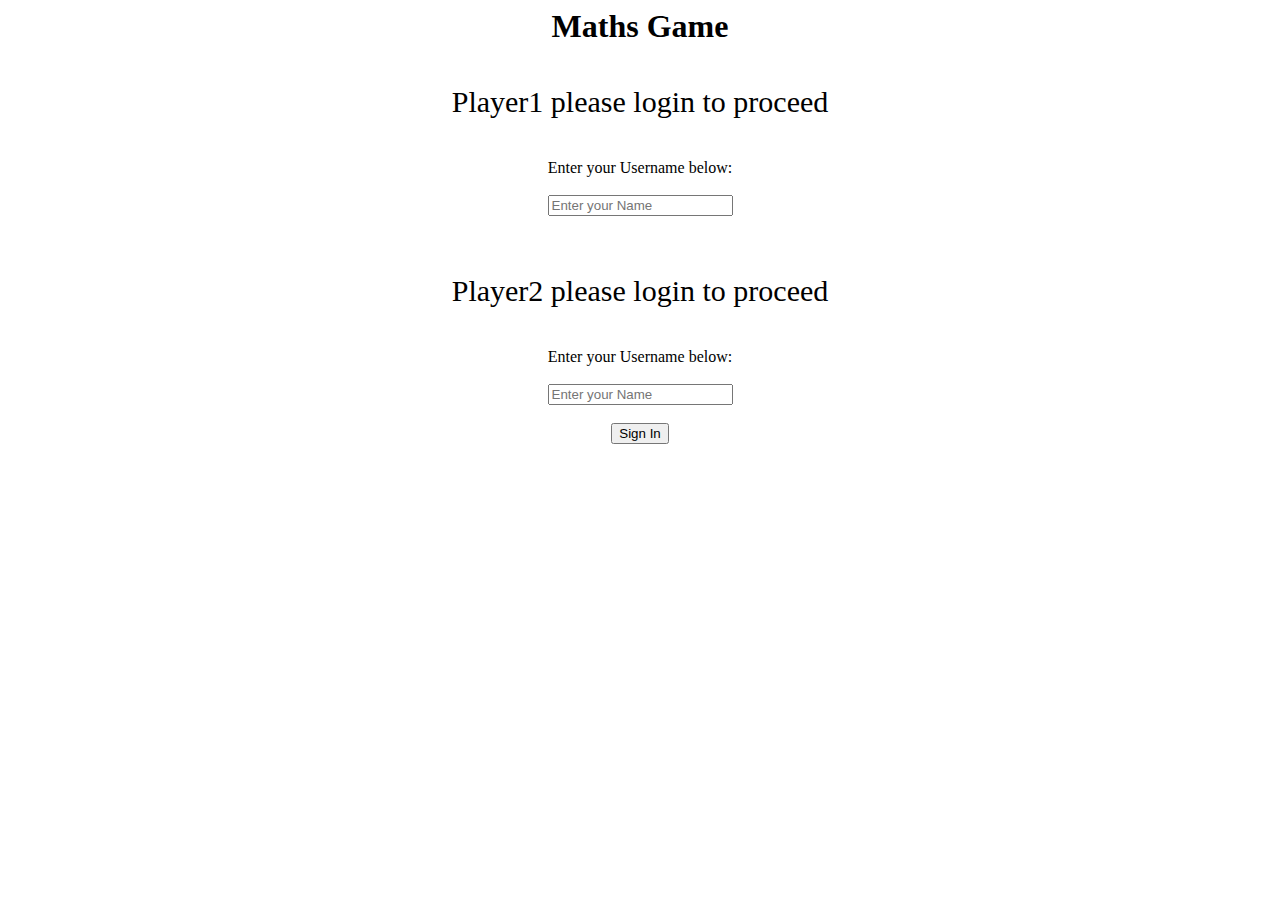
<file: index.html>
<html>
<head>
    <title>Math Quiz</title>
    <link rel="stylesheet" href="style.css">
</head>
<body id="bckgnd">
    <h1 font-weight="600">Maths Game</h1>
    <div id="play1" class="col-lg-4 col-sm-6 col-xs-11">
    <h4>Player1 please login to proceed</h4>
    <label>Enter your Username below:</label>   <br><br>
    <input id="user_play1" type="text" placeholder="Enter your Name"><br><br>
    </div>
    <div id="play2" class="col-lg-4 col-sm-6 col-xs-11">
    <h4>Player2 please login to proceed</h4>
    <label>Enter your Username below:</label>   <br><br>
    <input id="user_play2" type="text" placeholder="Enter your Name"><br><br>
    </div>
    <button id="sign_buttn" onclick="SignIn()">Sign In</button>
    <script src="main.js"></script>
</body>
</html>
</file>
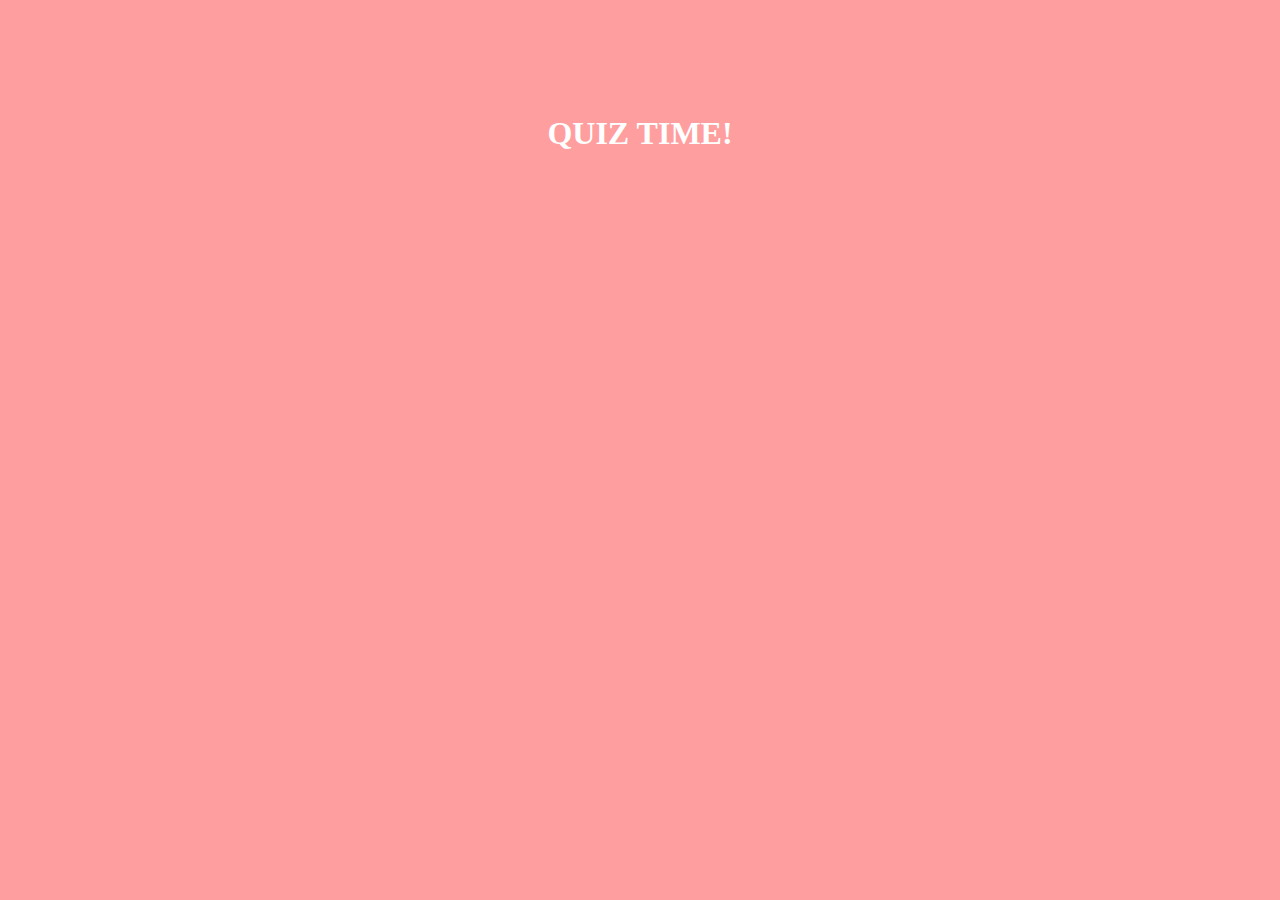
<file: web.html>
<html>
<head>
    <tilte></tilte>
    <link rel="stylesheet" href="web.css">
</head>
<body>
<h4 id="player1_name"></h4>    <span id="player1_score"></span>  <br>
<h4 id="player2_name"></h4>     <span id="player2_score"></span>
<center>
    <h1>QUIZ TIME!</h1>
</file>
<file: style.css>
#bckgnd{
    background-image: url(https://img.freepik.com/premium-psd/top-view-mathematics-background-with-notebook-numbers_23-2148458901.jpg?w=2000);
   text-align: center;
}
div{
    background: white;
}
h4{
    font-size: 30px;
    font-family: cursive;
    font-weight: 400;
}
</file>
<file: web.css>
body  {
	background: rgb(255, 158, 158);
	font-family: 'Times New Roman', Times, serif;
}

h1  {
	font-weight: bolder;
    color: white;
}

.login_div1 , .login_div2   {
		background: white;
		padding: 10px;
		float: none;
		border-radius: 15px;
}

#player1_name , #player2_name  {
	display: inline-block;
	margin-left: 20px;
	width: 90%;
}

#word  {
	width: 60%;
}

#word_display   {
	letter-spacing: 5px;
}

#player_question , #player_answer   {
 color: white;   
}

#output     {
background: white;
border-radius: 10px;
border-top: 10px solid #AA4465;
padding: 10px;
float: none;
text-align: left;
}
</file>
